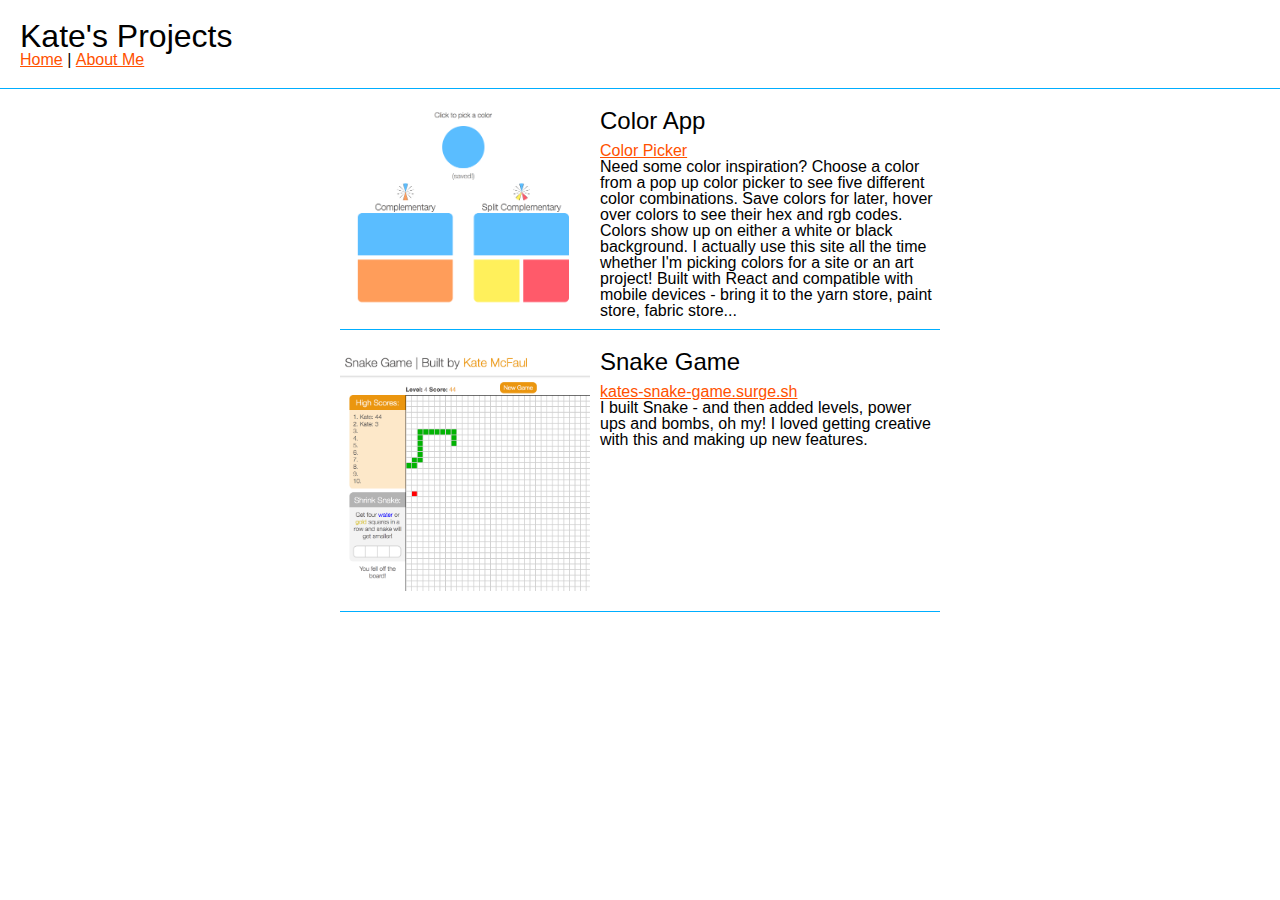
<file: index.html>
<!DOCTYPE html>
<html>

<head>
	<meta charset="utf-8">
	<meta name="viewport" content="width=device-width">

	<title>Kate's Projects</title>
	<link href="reset.css" rel="stylesheet" type="text/css" />
	<link href="style.css" rel="stylesheet" type="text/css" />
</head>

<body>
	<header>
		<h1>Kate's Projects</h1>
		<nav>
			<ul>
				<li><a href="index.html">Home</a></li>
				<li>|</li>
				<li><a href="aboutme.html">About Me</a></li>
			</ul>
		</nav>
	</header>

  <div id="project-container">

    <!-- Start of project template -->
    <div class="project">
      <img src="img/colorapp.png" alt="Color app screenshot" /> 
      <h2>Color App</h2>
      <p><a href="http://katescolorpicker.surge.sh">Color Picker</a></p>
      <p>Need some color inspiration? Choose a color from a pop up color picker to see five different color combinations. Save colors for later, hover over colors to see their hex and rgb codes. Colors show up on either a white or black background. I actually use this site all the time whether I'm picking colors for a site or an art project! Built with React and compatible with mobile devices - bring it to the yarn store, paint store, fabric store...</p>
      <div class="clear"></div>
    </div>
    <!-- End of project template -->
    
    <div class="project">
      <img src="img/snake.png" alt="Snake game screenshot" />
      <h2>Snake Game</h2>
      <p><a href="http://kates-snake-game.surge.sh">kates-snake-game.surge.sh</a></p>
      <p>I built Snake - and then added levels, power ups and bombs, oh my! I loved getting creative with this and making up new features.</p>
      <div class="clear"></div>
    </div>

  </div>

</body>
</html>
</file>
<file: style.css>
body {
  font-family: sans-serif;
}

a {
  color: rgb(255, 81, 0);
}

a:hover {
  color: #00AEFF;
}

.clear {
  clear: both;
}

header {
  margin-bottom: 20px;
  padding: 20px;
  border-bottom: 1px solid rgb(0, 174, 255);
}

header h1 {
  font-size: 2em;
}

header nav ul li {
  display: inline;
}

#project-container, #aboutme {
  margin: 0 auto; /* centers projects div */
  width: 90%; /* adds space on either side */
  max-width: 600px; /* keeps div from getting too wide */
}

.project {
  margin-bottom: 20px;
  padding-bottom: 10px;
  border-bottom: 1px solid rgb(0, 174, 255);
}

.project img, #aboutme img {
  width: 250px;
  float: left;
  margin-right: 10px;
  margin-bottom: 10px;
}

.project h2, #aboutme h2 {
  font-size: 1.5em;
  margin-bottom: 10px;
}
</file>
